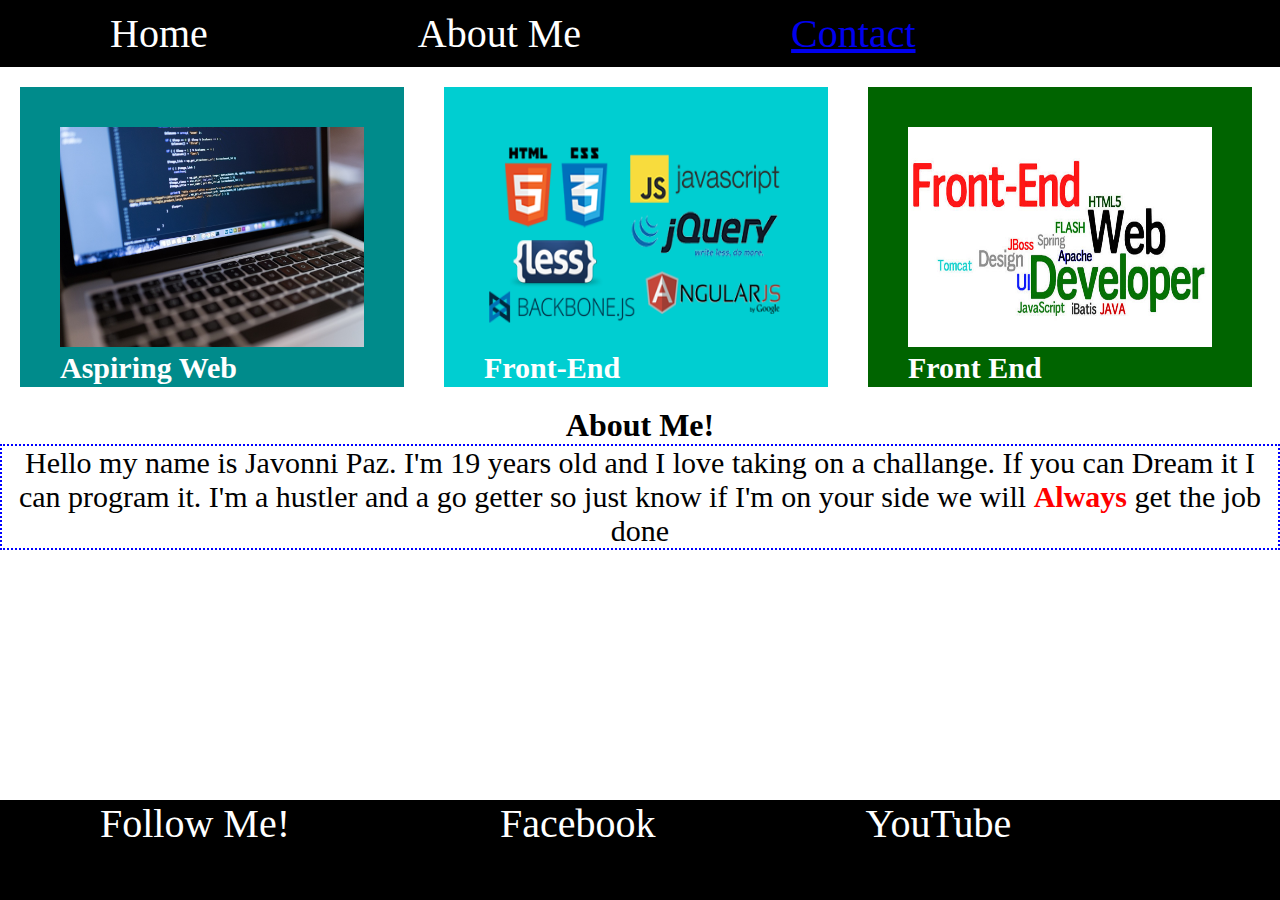
<file: index.html>
<!DOCTYPE html>
<html>

<head>
    <title> My Site </title>
    <link rel="stylesheet" type="text/css" href="style.css">
</head>

<body>
    <nav>
        <ul>
            <li> Home </li>
            <li> About Me </li>
            <li> <a href="contact.html">  Contact  </a> </li> 

        </ul>
    </nav>
    <div class="row">
        <div class="column" style="background-color:darkcyan;">
            <img src="images/code.jpg" height="100%" width="100%" alt="code">
            <h2>Aspiring Web Developer</h2>

        </div>
        <div class="column" style="background-color:darkturquoise;">
            <img src="images/1_NjuzputSNxdHFUJekuXeMg.png" height="100%" width="100%" alt="ss">
            <h2>Front-End</h2>

        </div>
        <div class="column" style="background-color:darkgreen;">
            <img src="images/FrontEndDev.jpg" height="100%" width="100%" alt="ssss">
            <h2>Front End</h2>

        </div>
    </div>
    <div>
        <h1 style="text-align: center;"> About Me! </h1>
        <div>
            <p>
                Hello my name is Javonni Paz. I'm 19 years old and I love taking on a challange. If you can Dream it I can program it. I'm a hustler and a go getter so just know if I'm on your side we will <strong style="color: red;"> Always </strong> get the job done
            </p>
        </div>

    </div>
    <div id="header">
        <ul>
            <li> Follow Me! </li>
            <li> Facebook </li>
            <li> YouTube </li>
        </ul>

    </div>






</body>



</html>
</file>
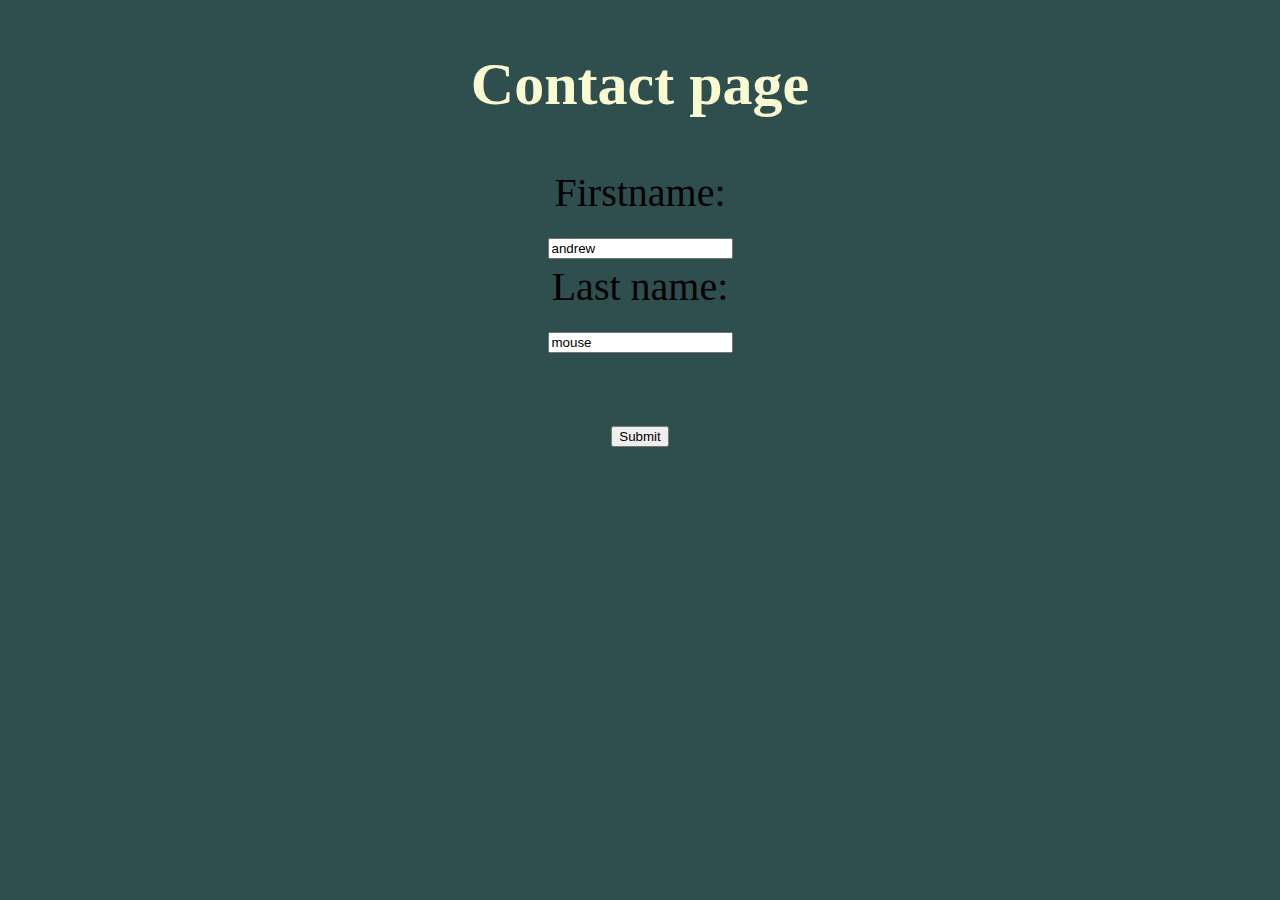
<file: contact.html>
<!DOCTYPE html>
<html>
<head>
    <title> Contact Page </title>
    <style type="text/css">
        body {
          
            background-color:darkslategrey;
            
        }
        h2{
            color:lightgoldenrodyellow;
            text-align: center;
            font-size: 60px;
            
        }
        form {
            text-align: center;
        }
        form{
            font-size: 40px;
        }
    </style>
    </head>
    <body>
    <h2>Contact page</h2>
    <form>
Firstname:<br> 
<input type="text" name="First name" value="andrew">   <br>Last name:<br><input type="text name=Lastname" value="mouse">
        <br><br>
        <input type="Submit" value="Submit"></form>
    </body>
    </html>
</file>
<file: style.css>
* {
    padding: 0;
    margin: 0;
}

* {
    box-sizing: border-box;
}

nav {
    height: 100%;
    width: 100%;
    background-color: black;
    border: 10px solid black;
}

ul li {
    color: white;
    display: inline;
    text-decoration: none;
    padding: 100px;
    font-size: 40px;

}

.column {
    float: left;
    width: 30%;
    padding: 40px;
    height: 300px;
    margin: 20px;

}


.row:after {
    content: "";
    display: table;
    clear: both;

}

p {
    font-family: cursive, serif;
    font-size: 30px;
    border: 2px dotted blue;
    text-align: center;

}

#header {
    width: 100%;
    height: 100px;
    bottom: 0;
    position: fixed;
    overflow: hidden;
    background-color: black;
}

h2 {
    font-size: 30px;
    color: white;
}
</file>
